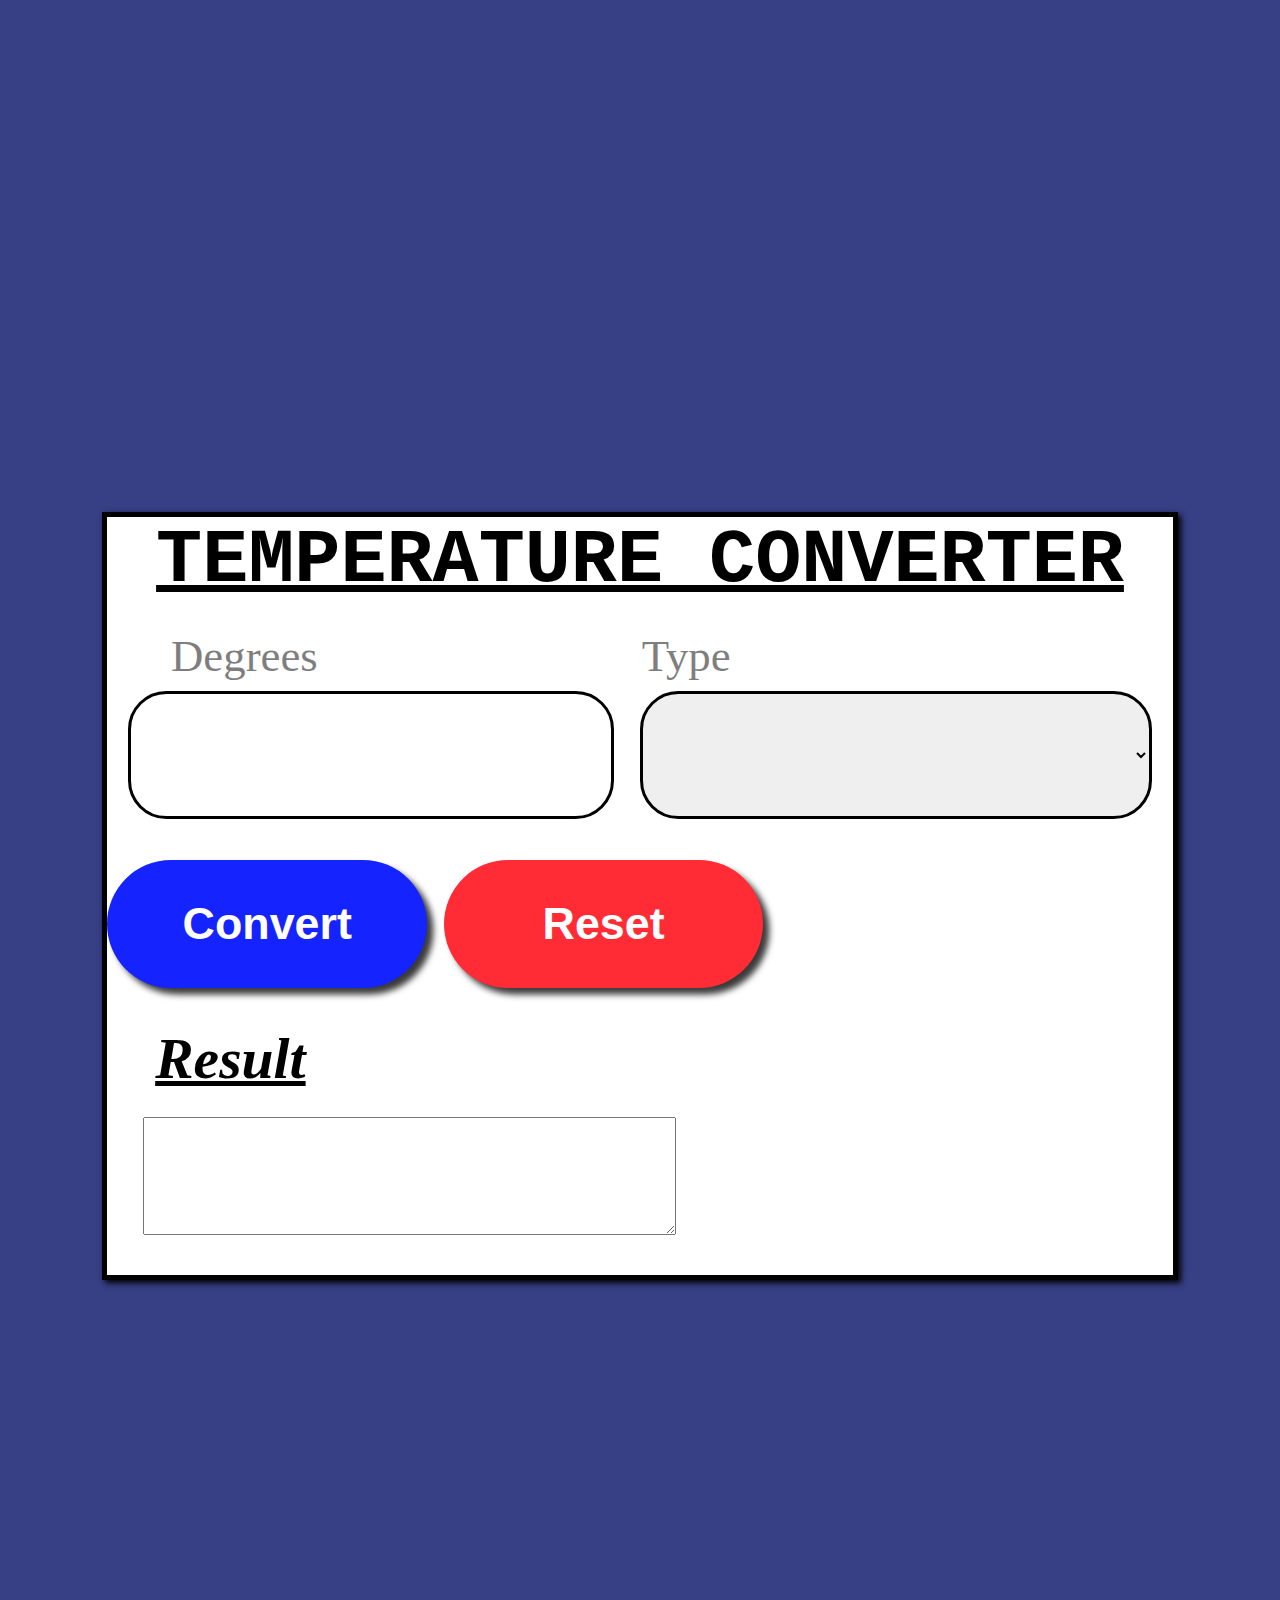
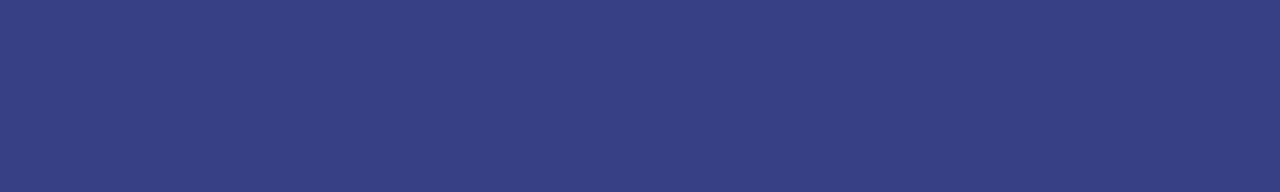
<file: Task-3 (Temperature Converter Website)/index.html>
<!DOCTYPE html>
<html lang="en">
<head>
    <meta name="viewport" content="width=device-width, initial-scale=1.0"/>
    <link rel="stylesheet" href="style.css">
    <meta charset="UTF-8">
    <title>Temperature Converter</title>
</head>
<body>
    
    
    <div class="structure">
    <h2>TEMPERATURE CONVERTER</h2>
   <form class="tempConv" onsubmit="calculateTemp(); return false">
   <label class="deg">Degrees</label>
    <input type="number" name="name" id="temp" class="degree">
    <label class="ty">Type</label>
   <select name="temp_diff" id="temp_diff">
       <option></option>
       <option value="cel">Celsius</option>
       <option value="fah">Fahrenheit</option>
   </select>
  <input type="submit" value="Convert" class="con">
  
  
   <input type="reset" class="res">
   <p class="resu"><em>Result</em></p>
      <textarea class="li" id="resultContainer"></textarea>
   </div>
   </form>
   <script src="script.js"></script>
</body>
</html>
</file>
<file: Task-3 (Temperature Converter Website)/style.css>
*{
    padding: 0;
    margin: 0;
    box-sizing: border-box;
    text-align: center;
        
}
body{
background-color: #373f85;
    margin: 40vw 8vw;
    border: .2vw solid black;
   box-shadow: 3px 3px 6px black;
    height:60vw;
}
.structure{
border: 3px solid black;
    background-color: white;
    height: 100%;
}
h2{
    font-size: 6vw;
    text-decoration: underline;
    font-family: courier;
}
.degree{
border: .3vw solid black;
border-radius: 3vw;
    width: 38%;
    height: 10vw;
    position: absolute;
    top:54vw;
    left:10vw;
    font-size: 5vw;
}
.deg{
    position: relative;
    top:-1vw;
    right:2vw;
    opacity: 0.5;
    font-size: 3.5vw;
    }
select{
border: .3vw solid black;
border-radius: 3vw;
    position: absolute;
    top: 54vw;
    left:50vw;
    font-size: 5vw;
     height:10vw;
     width:40%;
}
.ty{
    position: relative;
    top:-1vw;
    left:23vw;
    opacity: 0.5;
    font-size: 3.5vw;
}
.con{
padding: 3vw;
font-size: 3.5vw;
    position:relative;
    top:20vw;
   right: 26vw;
    height: 20%;
    width: 30%;
    background-color: #1523ff;
    color: white;
    font-weight: bold;
    border:none;
    border-radius: 5vw;
    box-shadow: .5vw .5vw .5vw #000000c5;
    
}
.con:active{
    background-color:#556dff;
    transform: translateY(-5px);    
}
.res{
padding: 3vw;
font-size: 3.5vw;
    position:relative;
    top:20vw;
    right: 25vw;
    height: 20%;
    width: 30%;
    background-color: #ff2b35;
    color: white;
    font-weight: bold;
    border:none;
    border-radius: 5vw;
    box-shadow: .5vw .5vw .5vw #000000c5;    
}
.res:active{
    background-color:#ff6a6a;
    transform: translateY(-5px);    
}
.resu{
font-size: 4.5vw;
    position: relative;
    top:23vw;
    right: 32vw;
    text-decoration: underline;
    font-weight: bold;
}

.li{
width: 50%;
    
    position:relative;
top:25vw;
right:18vw;
font-size: 4vw;
}
</file>
